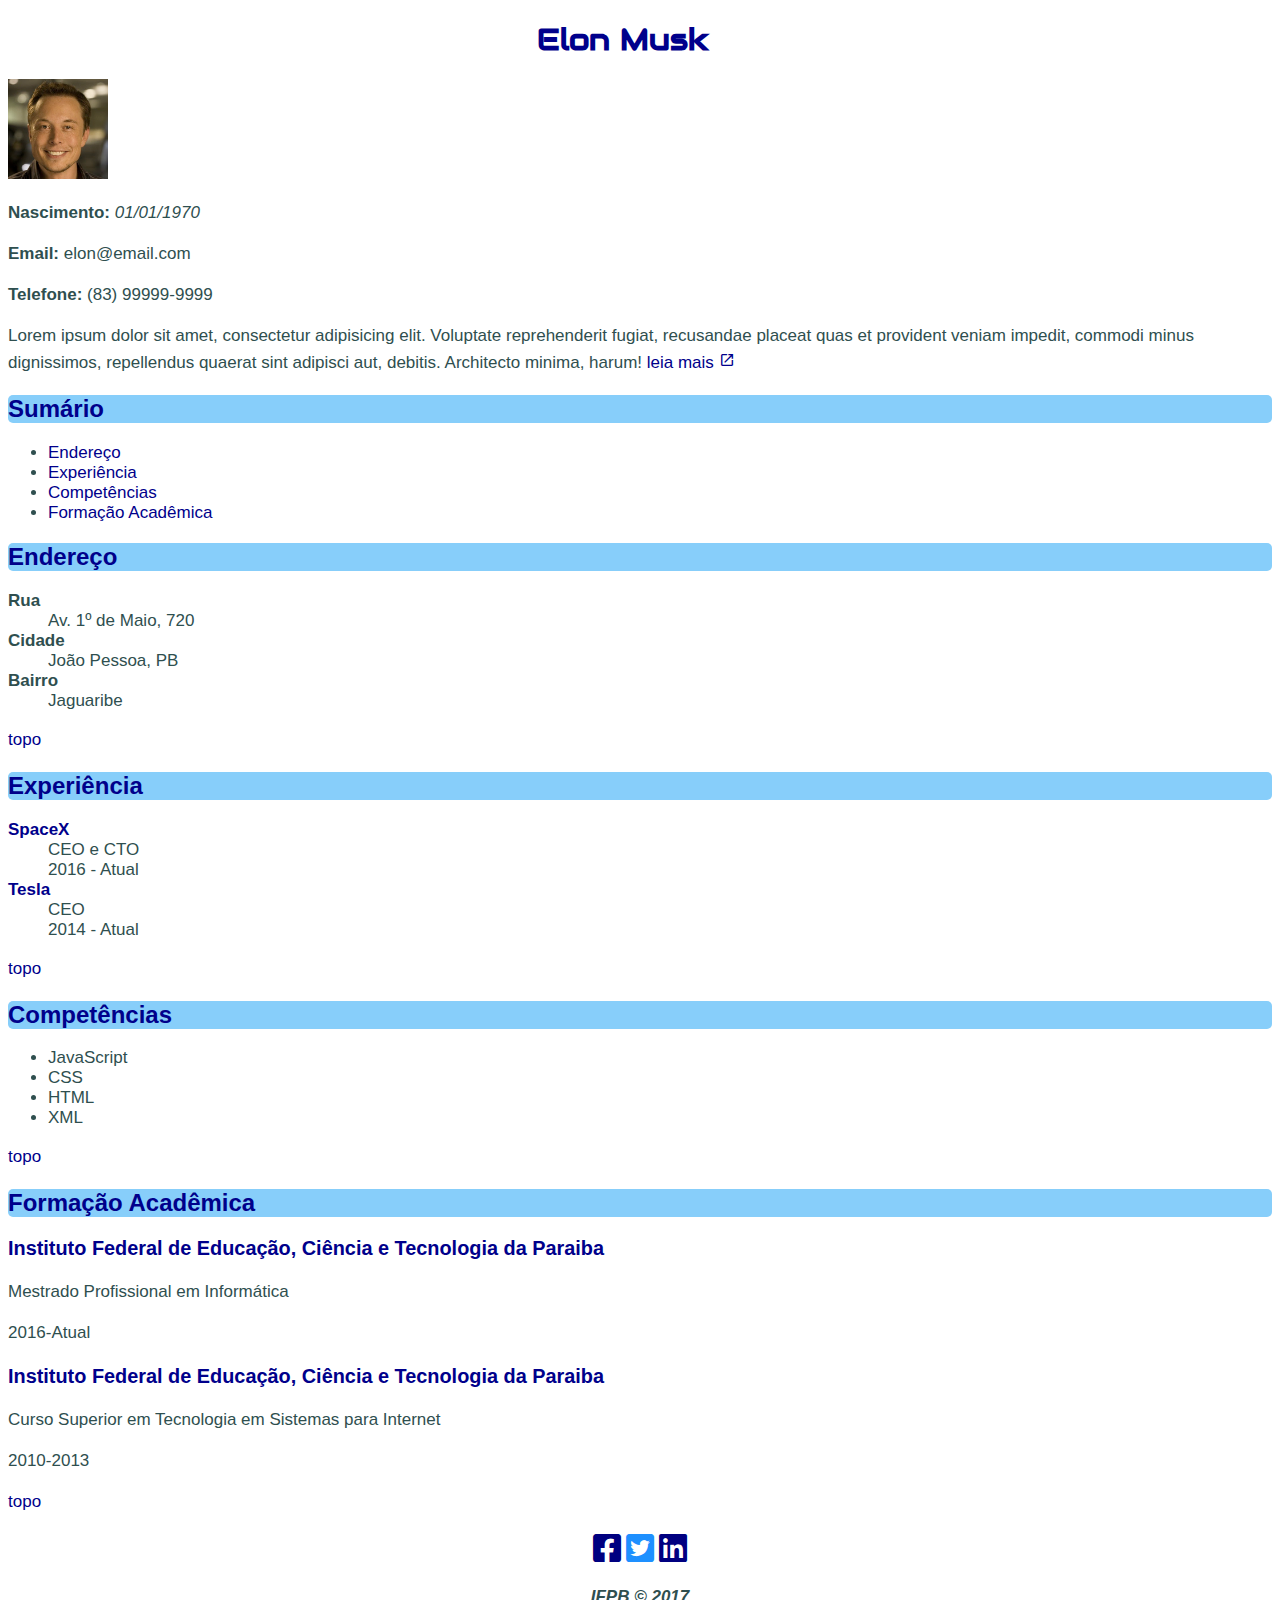
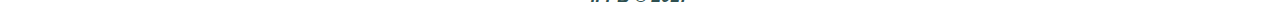
<file: curriculum-icon/index.html>
<!DOCTYPE html>
<html lang="en">
<head>
    <meta charset="UTF-8">
    <title>Document</title>
    <link rel="stylesheet" type="text/css" href="./css/style.css" />
</head>
<body>
  <div id="article">
    <h1 id="elon" class="text-center">
      Elon Musk <a href="#elon">§</a>
    </h1>
    <img src="img/elon.jpg" alt="Imagem de perfil" width="100px">
    <p><b>Nascimento:</b> <i>01/01/1970</i></p>
    <p><b>Email:</b> </i>elon@email.com</p>
    <p><b>Telefone:</b> </i>(83) 99999-9999</p>
    <p>Lorem ipsum dolor sit amet, consectetur adipisicing elit. Voluptate reprehenderit fugiat, recusandae placeat quas et provident veniam impedit, commodi minus dignissimos, repellendus quaerat sint adipisci aut, debitis. Architecto minima, harum! <a href="pages/resumo.html">leia mais <span class="material-icons">launch</span></a></p>
    <h2 id="sumario">
      Sumário <a href="#sumario">§</a>
    </h2>
    <ul>
      <li><a href="#endereco">Endereço</a></li>
      <li><a href="#experiencia">Experiência</a></li>
      <li><a href="#habilidades">Competências</a></li>
      <li><a href="#formacao">Formação Acadêmica</a></li>
    </ul>

    <h2 id="endereco">
        Endereço <a href="#endereco">§</a>
    </h2>
    <dl>
        <dt><b>Rua</b></dt>
        <dd>Av. 1º de Maio, 720</dd>
        <dt><b>Cidade</b></dt>
        <dd>João Pessoa, PB</dd>
        <dt><b>Bairro</b></dt>
        <dd>Jaguaribe</dd>
    </dl>
    <p><a class="topo" href="#">topo</a></p>

    <h2 id="experiencia">
        Experiência <a href="#experiencia">§</a>
    </h2>
    <dl>
        <dt><b><a href="http://www.spacex.com/">SpaceX</a></b></dt>
        <dd>CEO e CTO</dd>
        <dd>2016 - Atual</dd>
        <dt><b><a href="https://www.tesla.com/">Tesla</a></b></dt>
        <dd>CEO</dd>
        <dd>2014 - Atual</dd>
    </dl>
    <p><a class="topo" href="#">topo</a></p>

    <h2 id="habilidades">
        Competências <a href="#habilidades">§</a>
    </h2>
    <ul>
        <li>JavaScript</li>
        <li>CSS</li>
        <li>HTML</li>
        <li>XML</li>
    </ul>
    <p><a class="topo" href="#">topo</a></p>

    <h2 id="formacao">
        Formação Acadêmica <a href="#formacao">§</a>
    </h2>
    <h3><a href="http://www.ifpb.edu.br/">Instituto Federal de Educação, Ciência e Tecnologia da Paraiba</a></h3>
    <p>Mestrado Profissional em Informática</p>
    <p>2016-Atual</p>
    <h3><a href="http://www.ifpb.edu.br/">Instituto Federal de Educação, Ciência e Tecnologia da Paraiba</a></h3>
    <p>Curso Superior em Tecnologia em Sistemas para Internet</p>
    <p>2010-2013</p>
    <p><a class="topo" href="#">topo</a></p>
  </div>
  <div id="footer">
    <div id="social">
      <a class="color-navy" href="#"><i class="fab fa-facebook-square"></i></a>
      <a class="color-dodgerblue" href="#"><i class="fab fa-twitter-square"></i></a>
      <a class="color-navy" href="#"><i class="fab fa-linkedin"></i></a>
    </div>
    <p id="copyright" class="text-center">IFPB &copy; 2017</p>
  </div>
</body>
</html>
</file>
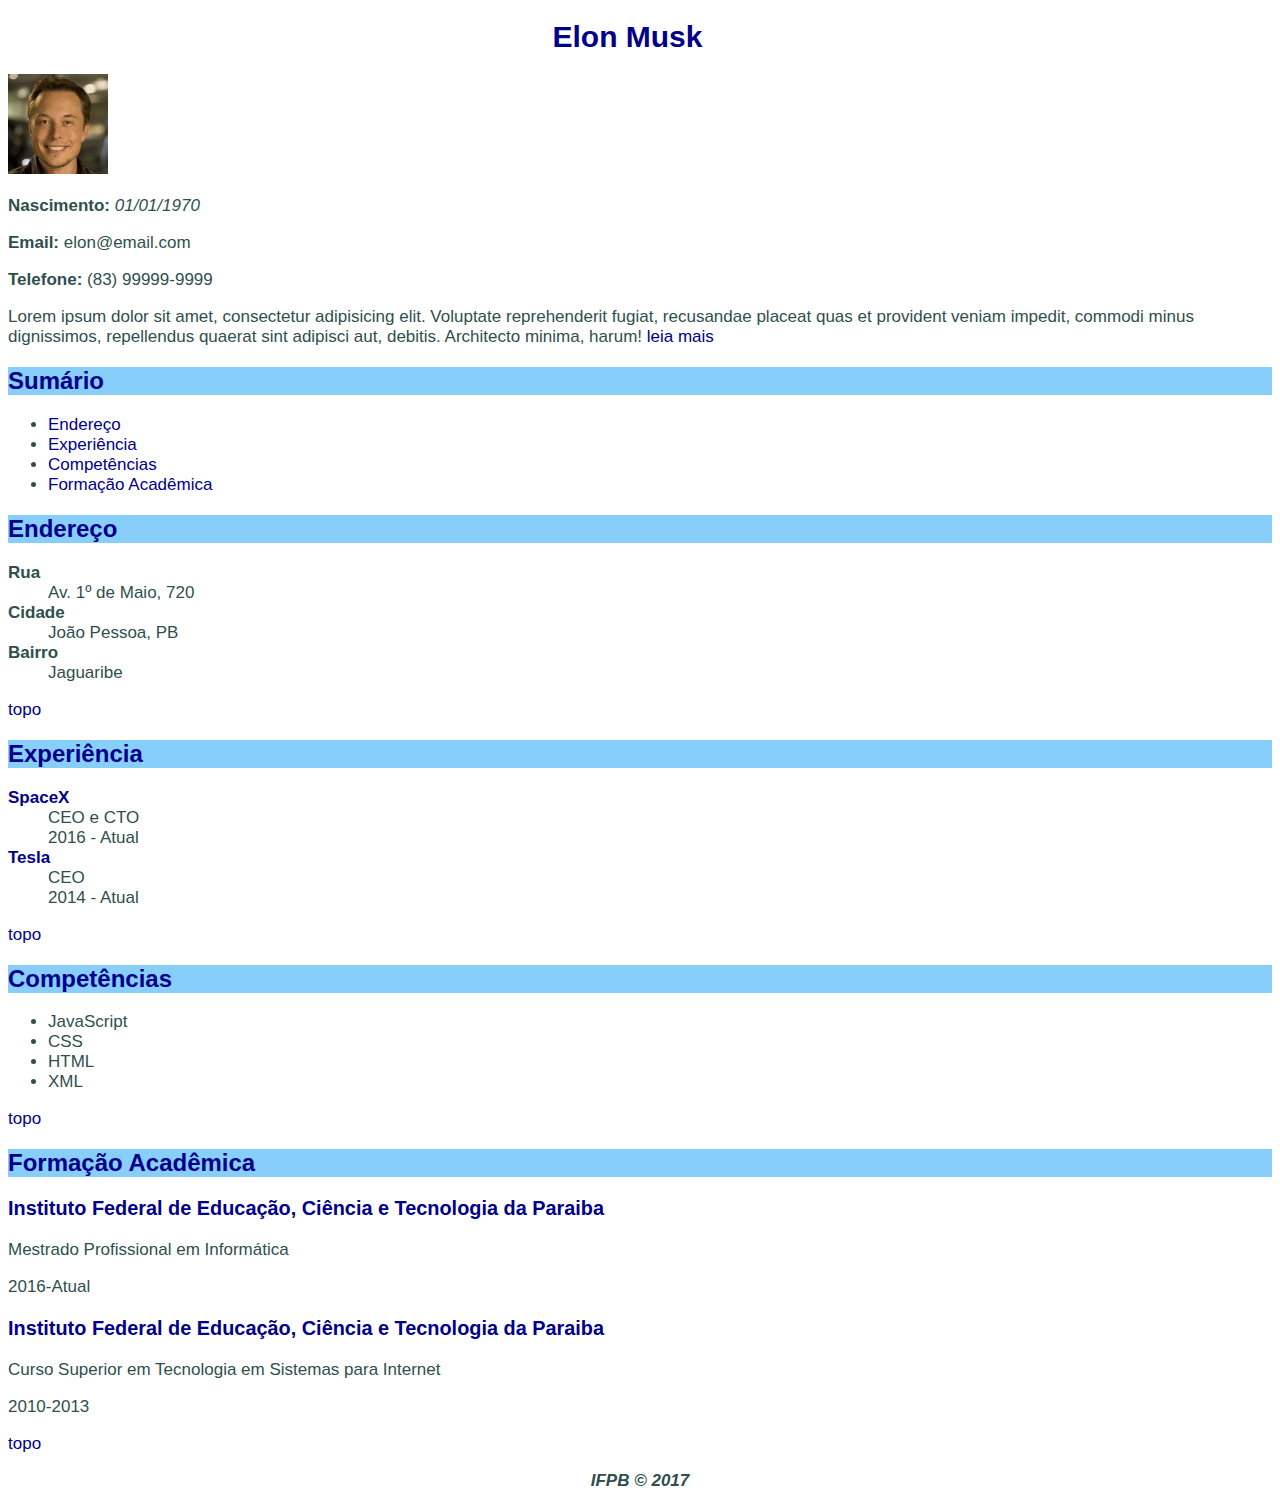
<file: curriculum-vitae/index.html>
<!DOCTYPE html>
<html lang="en">
<head>
    <meta charset="UTF-8">
    <title>Document</title>
    <link rel="stylesheet" type="text/css" href="./css/style.css"/>
</head>
<body>
  <div id="article">
    <h1 id="elon" class="text-center">
      Elon Musk <a href="#elon">§</a>
    </h1>
    <img src="img/elon.jpg" alt="Imagem de perfil" width="100px">
    <p><b>Nascimento:</b> <i>01/01/1970</i></p>
    <p><b>Email:</b> </i>elon@email.com</p>
    <p><b>Telefone:</b> </i>(83) 99999-9999</p>
    <p>Lorem ipsum dolor sit amet, consectetur adipisicing elit. Voluptate reprehenderit fugiat, recusandae placeat quas et provident veniam impedit, commodi minus dignissimos, repellendus quaerat sint adipisci aut, debitis. Architecto minima, harum! <a href="pages/resumo.html">leia mais</a></p>
    <h2 id="sumario">
      Sumário <a href="#sumario">§</a>
    </h2>
    <ul>
      <li><a href="#endereco">Endereço</a></li>
      <li><a href="#experiencia">Experiência</a></li>
      <li><a href="#habilidades">Competências</a></li>
      <li><a href="#formacao">Formação Acadêmica</a></li>
    </ul>

    <h2 id="endereco">
        Endereço <a href="#endereco">§</a>
    </h2>
    <dl>
        <dt><b>Rua</b></dt>
        <dd>Av. 1º de Maio, 720</dd>
        <dt><b>Cidade</b></dt>
        <dd>João Pessoa, PB</dd>
        <dt><b>Bairro</b></dt>
        <dd>Jaguaribe</dd>
    </dl>
    <p><a href="#">topo</a></p>

    <h2 id="experiencia">
        Experiência <a href="#experiencia">§</a>
    </h2>
    <dl>
        <dt><b><a href="http://www.spacex.com/">SpaceX</a></b></dt>
        <dd>CEO e CTO</dd>
        <dd>2016 - Atual</dd>
        <dt><b><a href="https://www.tesla.com/">Tesla</a></b></dt>
        <dd>CEO</dd>
        <dd>2014 - Atual</dd>
    </dl>
    <p><a href="#">topo</a></p>

    <h2 id="habilidades">
        Competências <a href="#habilidades">§</a>
    </h2>
    <ul>
        <li>JavaScript</li>
        <li>CSS</li>
        <li>HTML</li>
        <li>XML</li>
    </ul>
    <p><a href="#">topo</a></p>

    <h2 id="formacao">
        Formação Acadêmica <a href="#formacao">§</a>
    </h2>
    <h3><a href="http://www.ifpb.edu.br/">Instituto Federal de Educação, Ciência e Tecnologia da Paraiba</a></h3>
    <p>Mestrado Profissional em Informática</p>
    <p>2016-Atual</p>
    <h3><a href="http://www.ifpb.edu.br/">Instituto Federal de Educação, Ciência e Tecnologia da Paraiba</a></h3>
    <p>Curso Superior em Tecnologia em Sistemas para Internet</p>
    <p>2010-2013</p>
    <p><a href="#">topo</a></p>
  </div>
  <div id="footer">
    <p id="copyright" class="text-center">IFPB &copy; 2017</p>
  </div>
</body>
</html>
</file>
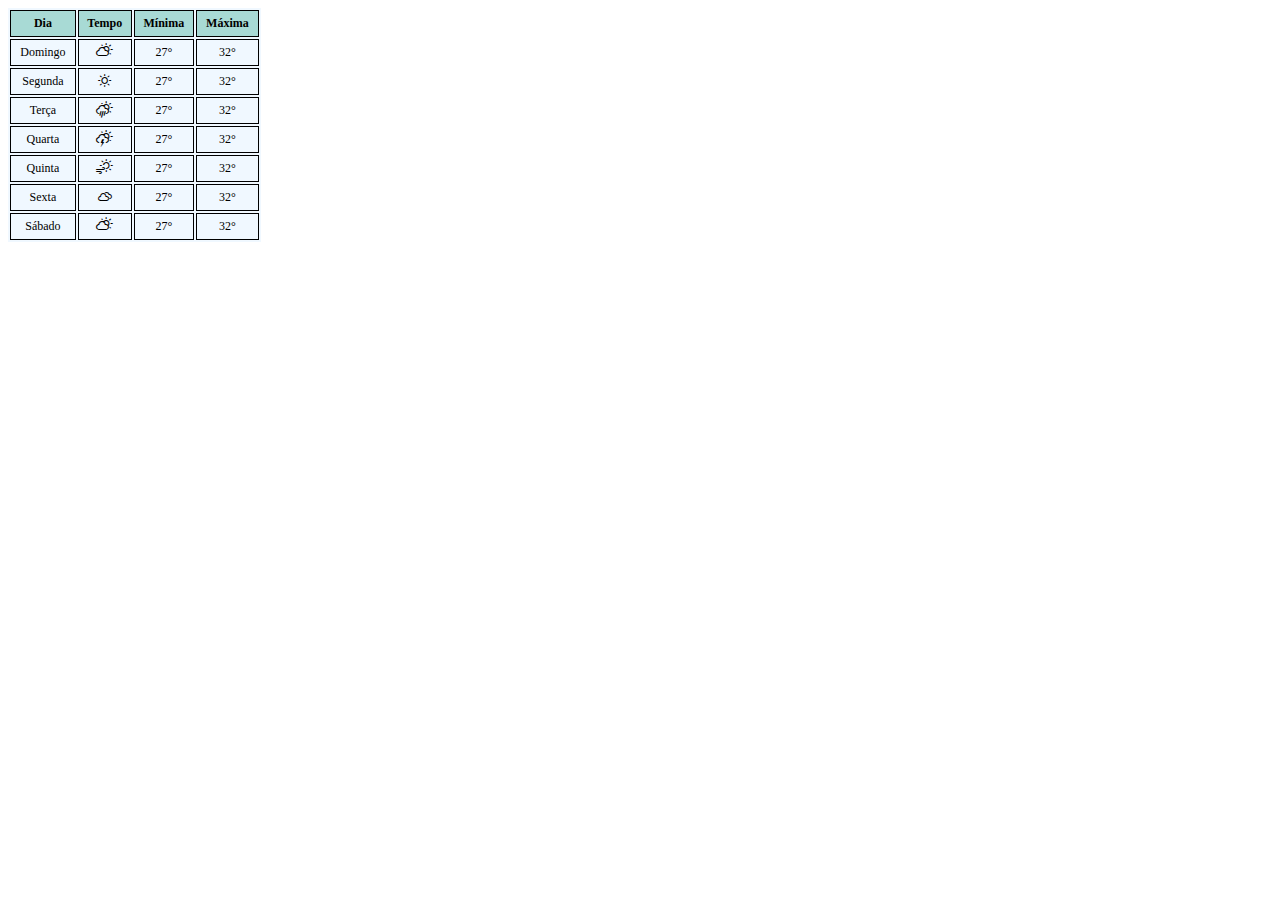
<file: table-styling-climatic/index.html>
<!DOCTYPE html>
<html lang="en">
<head>
  <meta charset="UTF-8">
  <meta http-equiv="X-UA-Compatible" content="IE=edge">
  <meta name="viewport" content="width=device-width, initial-scale=1.0">
  <title>Document</title>
  <link rel="stylesheet" href="weather-icons/css/weather-icons.min.css">
  <link rel="stylesheet" href="styles.css">
</head>
<body>
  <table>
    <thead>
      <tr>
        <th>Dia</th>
        <th>Tempo</th>
        <th>Mínima</th>
        <th>Máxima</th>
      </tr>
    </thead>
    <tbody>
      <tr>
        <td>Domingo</td>
        <td><i class="wi wi-day-cloudy"></i></td>
        <td>27°</td>
        <td>32°</td>
      </tr>
      <tr>
        <td>Segunda</td>
        <td><i class="wi wi-day-sunny"></i></td>
        <td>27°</td>
        <td>32°</td>
      </tr>
      <tr>
        <td>Terça</td>
        <td><i class="wi wi-day-rain"></i></td>
        <td>27°</td>
        <td>32°</td>
      </tr>
      <tr>
        <td>Quarta</td>
        <td><i class="wi wi-day-lightning"></i></td>
        <td>27°</td>
        <td>32°</td>
      </tr>
      <tr>
        <td>Quinta</td>
        <td><i class="wi wi-day-windy"></i></td>
        <td>27°</td>
        <td>32°</td>
      </tr>
      <tr>
        <td>Sexta</td>
        <td><i class="wi wi-cloudy"></i></td>
        <td>27°</td>
        <td>32°</td>
      </tr>
      <tr>
        <td>Sábado</td>
        <td><i class="wi wi-day-cloudy"></i></td>
        <td>27°</td>
        <td>32°</td>
      </tr>
    </tbody>
  </table>
</body>
</html>
</file>
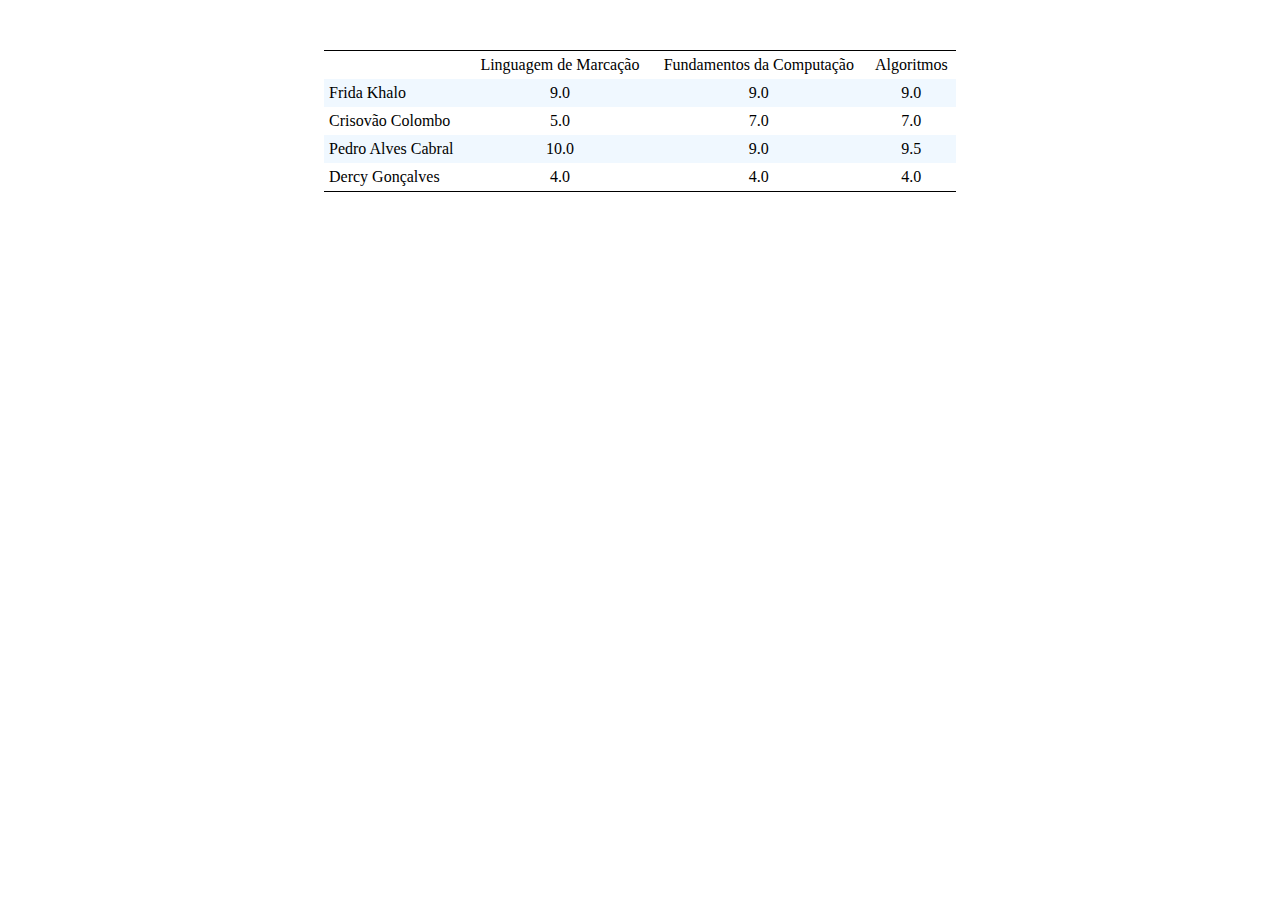
<file: table-styling-notes/index.html>
<!DOCTYPE html>
<html lang="en">
<head>
  <meta charset="UTF-8">
  <meta http-equiv="X-UA-Compatible" content="IE=edge">
  <meta name="viewport" content="width=device-width, initial-scale=1.0">
  <title>Document</title>
  <link rel="stylesheet" href="styles.css">
</head>
<body>
  <table>
    <thead>
      <th></th>
      <th>Linguagem de Marcação</th>
      <th>Fundamentos da Computação</th>
      <th>Algoritmos</th>
    </thead>
    <tbody>
      <tr class="odd">
        <td>Frida Khalo</td>
        <td>9.0</td>
        <td>9.0</td>
        <td>9.0</td>
      </tr>
      <tr>
        <td>Crisovão Colombo</td>
        <td>5.0</td>
        <td>7.0</td>
        <td>7.0</td>
      </tr>
      <tr class="odd">
        <td>Pedro Alves Cabral</td>
        <td>10.0</td>
        <td>9.0</td>
        <td>9.5</td>
      </tr>
      <tr>
        <td>Dercy Gonçalves</td>
        <td>4.0</td>
        <td>4.0</td>
        <td>4.0</td>
      </tr>
    </tbody>
  </table>
</body>
</html>
</file>
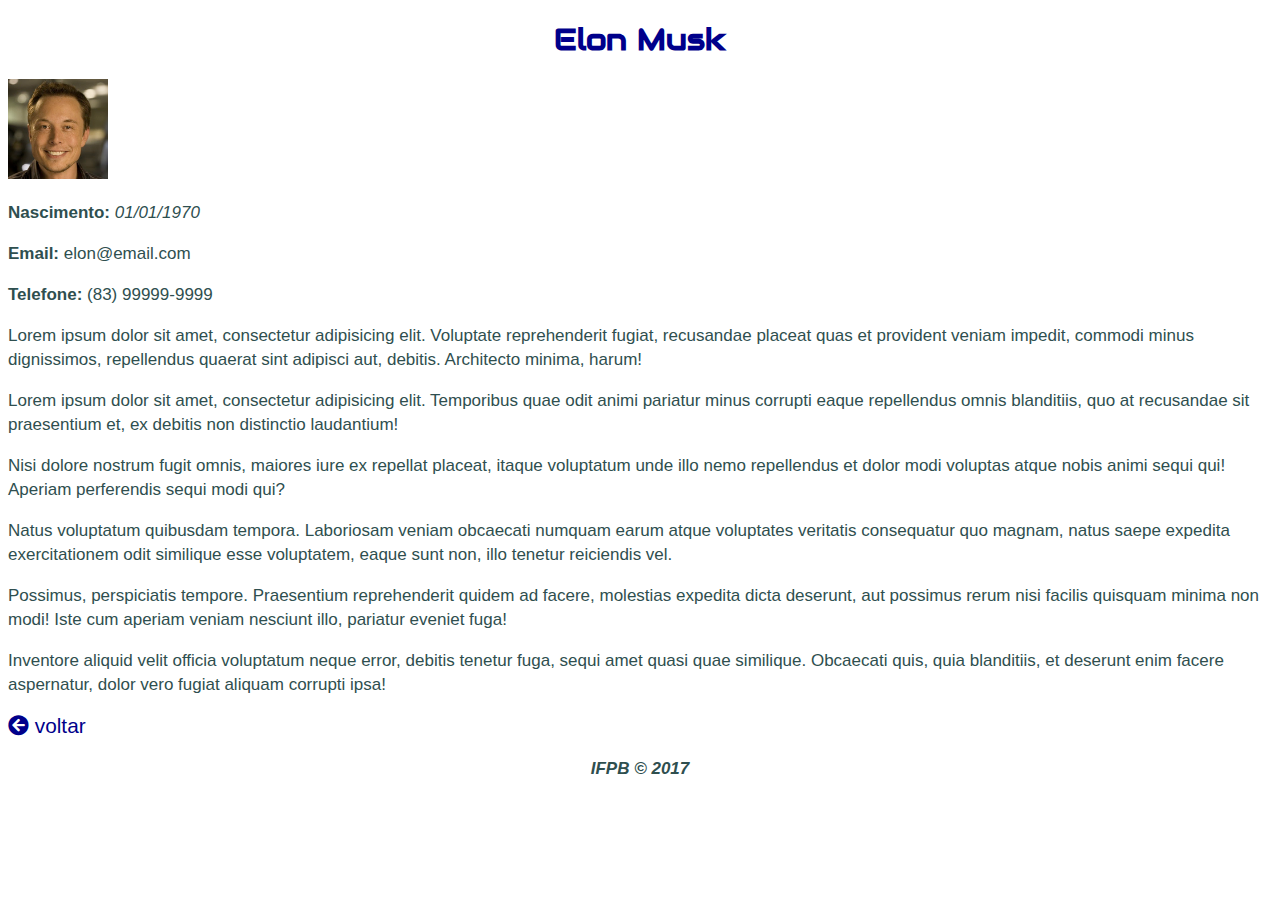
<file: curriculum-icon/pages/resumo.html>
<!DOCTYPE html>
<html lang="en">
<head>
  <meta charset="UTF-8">
  <title>Document</title>
  <link rel="stylesheet" href="../css/style.css"/>
</head>
<body>
  <div id="article">
    <h1 class="text-center">Elon Musk</h1>
    <img src="../img/elon.jpg" alt="Imagem de perfil" width="100px">
    <p><b>Nascimento:</b> <i>01/01/1970</i></p>
    <p><b>Email:</b> </i>elon@email.com</p>
    <p><b>Telefone:</b> </i>(83) 99999-9999</p>
    <p>Lorem ipsum dolor sit amet, consectetur adipisicing elit. Voluptate reprehenderit fugiat, recusandae placeat quas et provident veniam impedit, commodi minus dignissimos, repellendus quaerat sint adipisci aut, debitis. Architecto minima, harum!</p>
    <p>Lorem ipsum dolor sit amet, consectetur adipisicing elit. Temporibus quae odit animi pariatur minus corrupti eaque repellendus omnis blanditiis, quo at recusandae sit praesentium et, ex debitis non distinctio laudantium!</p>
    <p>Nisi dolore nostrum fugit omnis, maiores iure ex repellat placeat, itaque voluptatum unde illo nemo repellendus et dolor modi voluptas atque nobis animi sequi qui! Aperiam perferendis sequi modi qui?</p>
    <p>Natus voluptatum quibusdam tempora. Laboriosam veniam obcaecati numquam earum atque voluptates veritatis consequatur quo magnam, natus saepe expedita exercitationem odit similique esse voluptatem, eaque sunt non, illo tenetur reiciendis vel.</p>
    <p>Possimus, perspiciatis tempore. Praesentium reprehenderit quidem ad facere, molestias expedita dicta deserunt, aut possimus rerum nisi facilis quisquam minima non modi! Iste cum aperiam veniam nesciunt illo, pariatur eveniet fuga!</p>
    <p>Inventore aliquid velit officia voluptatum neque error, debitis tenetur fuga, sequi amet quasi quae similique. Obcaecati quis, quia blanditiis, et deserunt enim facere aspernatur, dolor vero fugiat aliquam corrupti ipsa!</p>
    <p><a class="btn" href="../index.html"><i class="fa fa-arrow-circle-left"></i> voltar</a></p>
  </div>
  <div id="footer">
    <p id="copyright" class="text-center">IFPB &copy; 2017</p>
  </div>
</body>
</html>
</file>
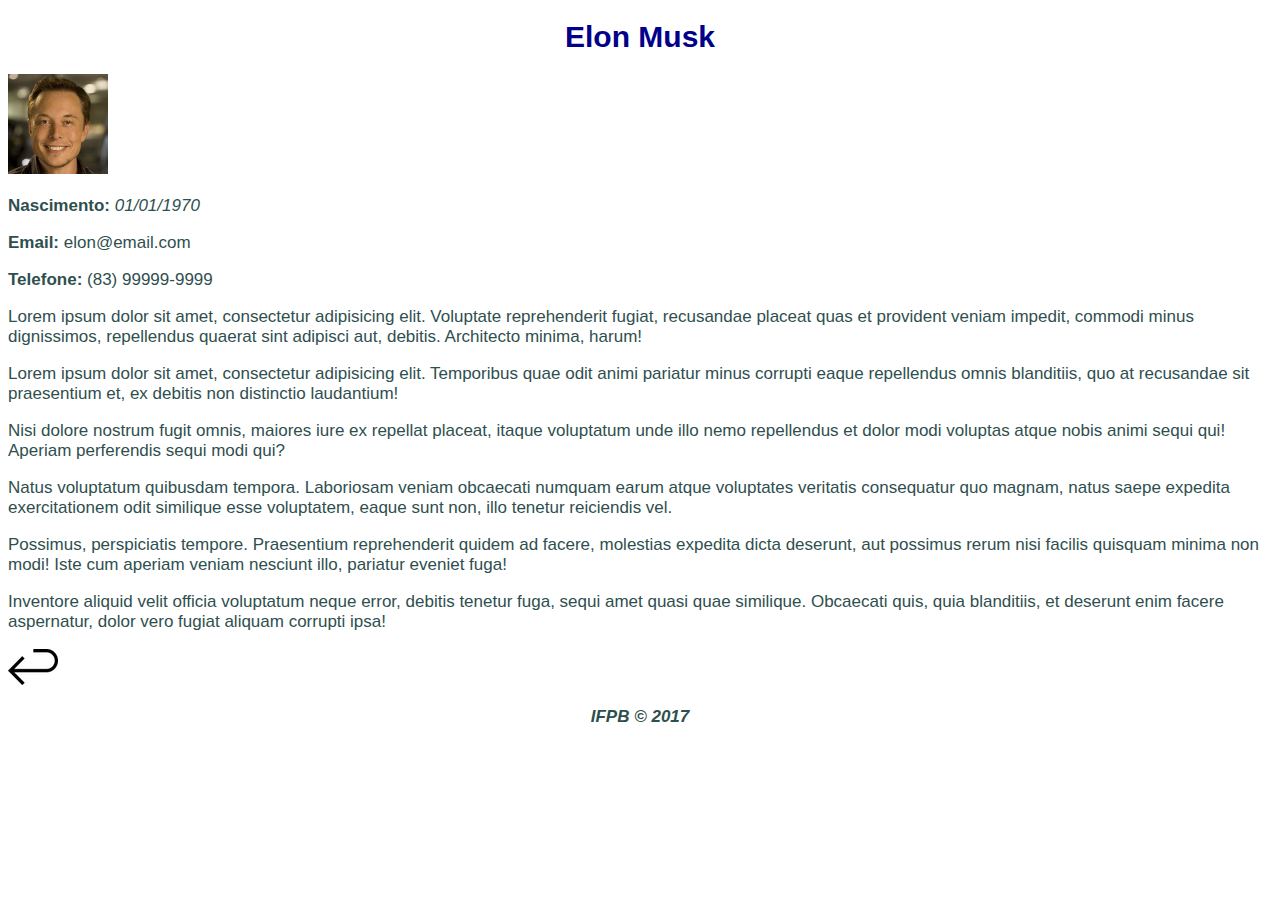
<file: curriculum-vitae/pages/resumo.html>
<!DOCTYPE html>
<html lang="en">
<head>
  <meta charset="UTF-8">
  <title>Document</title>
  <link rel="stylesheet" href="../css/style.css">
</head>
<body>
  <div id="article">
    <h1 class="text-center">Elon Musk</h1>
    <img src="../img/elon.jpg" alt="Imagem de perfil" width="100px">
    <p><b>Nascimento:</b> <i>01/01/1970</i></p>
    <p><b>Email:</b> </i>elon@email.com</p>
    <p><b>Telefone:</b> </i>(83) 99999-9999</p>
    <p>Lorem ipsum dolor sit amet, consectetur adipisicing elit. Voluptate reprehenderit fugiat, recusandae placeat quas et provident veniam impedit, commodi minus dignissimos, repellendus quaerat sint adipisci aut, debitis. Architecto minima, harum!</p>
    <p>Lorem ipsum dolor sit amet, consectetur adipisicing elit. Temporibus quae odit animi pariatur minus corrupti eaque repellendus omnis blanditiis, quo at recusandae sit praesentium et, ex debitis non distinctio laudantium!</p>
    <p>Nisi dolore nostrum fugit omnis, maiores iure ex repellat placeat, itaque voluptatum unde illo nemo repellendus et dolor modi voluptas atque nobis animi sequi qui! Aperiam perferendis sequi modi qui?</p>
    <p>Natus voluptatum quibusdam tempora. Laboriosam veniam obcaecati numquam earum atque voluptates veritatis consequatur quo magnam, natus saepe expedita exercitationem odit similique esse voluptatem, eaque sunt non, illo tenetur reiciendis vel.</p>
    <p>Possimus, perspiciatis tempore. Praesentium reprehenderit quidem ad facere, molestias expedita dicta deserunt, aut possimus rerum nisi facilis quisquam minima non modi! Iste cum aperiam veniam nesciunt illo, pariatur eveniet fuga!</p>
    <p>Inventore aliquid velit officia voluptatum neque error, debitis tenetur fuga, sequi amet quasi quae similique. Obcaecati quis, quia blanditiis, et deserunt enim facere aspernatur, dolor vero fugiat aliquam corrupti ipsa!</p>
    <p><a href="../index.html"><img src="../img/voltar.png" alt="voltar"></a></p>
  </div>
  <div id="footer">
    <p id="copyright" class="text-center">IFPB &copy; 2017</p>
  </div>
</body>
</html>
</file>
<file: curriculum-vitae/css/style.css>
body {
  color: darkslategray;
  font-family: arial, sans-serif;
  font-size: 17px;
}

.text-center {
  text-align: center;
}

h1 {
  font-size: 30px;
}

h1 a,
h1 a:visited {
  color: white;
}

h2 a,
h2 a:visited {
  color: lightskyblue;
}

h1:hover a,
h2:hover a {
  color: darkblue;
}

h2 {
  font-size: 24px;
  background-color: lightskyblue;
}

h1,
h2,
a,
a:visited {
  color: darkblue;
}

a {
  text-decoration: none;
}

a:hover {
  text-decoration: underline;
}

div#footer p#copyright {
  font-weight: bold;
  font-style: italic;
}
</file>
<file: table-styling-climatic/styles.css>
table {
  text-align: center;
  font-family: "Times New Roman", Times, serif;
  font-size: 12px;
  width: 20%;
  background-color: rgb(240, 248, 255);
}

table th,
table td {
  border: 1px solid black;
  padding: 5px;
}

table th,
table tr:hover td {
  background-color: rgb(168, 218, 213);
}
</file>
<file: table-styling-notes/styles.css>
table {
  text-align: center;
  width: 50%;
  min-width: 300px;
  margin: auto;
  border-collapse: collapse;
  margin-top: 50px;
  border-top: 1px solid black;
  border-bottom: 1px solid black;
}

table th,
table td {
  padding: 5px;
}

table th {
  font-weight: 400;
}

table td:first-child {
  text-align: left;
}

table tr.odd {
  background-color: rgb(240, 248, 255);
}
</file>
<file: curriculum-icon/css/style.css>
/* Audiowide font */
@import url("https://fonts.googleapis.com/css?family=Audiowide");

/* Material Icons */
@import url("https://fonts.googleapis.com/icon?family=Material+Icons");

/* FontAwesome Icons */
@import url("https://cdnjs.cloudflare.com/ajax/libs/font-awesome/5.15.4/css/all.min.css");

body {
  color: darkslategray;
  font-family: arial, sans-serif;
  font-size: 17px;
}

.text-center {
  text-align: center;
}

h1 {
  font-size: 30px;
  font-family: "Audiowide", cursive;
}

h1 a,
h1 a:visited {
  color: white;
}

h2 a,
h2 a:visited {
  color: lightskyblue;
}

h1:hover a,
h2:hover a {
  color: darkblue;
}

h2 {
  font-size: 24px;
  background-color: lightskyblue;
  border-radius: 5px;
}

h1,
h2,
a,
a:visited {
  color: darkblue;
}

a {
  text-decoration: none;
}

a:hover {
  text-decoration: underline;
}

span.material-icons {
  font-size: 1rem;
}

p,
span.material-icons {
  line-height: 1.5rem;
}

a.btn {
  text-decoration: none;
  font-size: 1.3rem;
}

a.btn:hover {
  color: white;
  background-color: darkblue;
}

div#footer p#copyright {
  font-weight: bold;
  font-style: italic;
}

div#social {
  text-align: center;
}

div#social a {
  color: white;
  font-size: 2rem;
}

div#social a.color-navy {
  color: navy;
}

div#social a.color-dodgerblue {
  color: dodgerblue;
}

@media print {
  body,
  h1 {
    color: black;
    font-family: Times, serif;
  }

  h1#elon {
    text-align: left;
  }

  h2 {
    background-color: unset;
  }

  h2 a,
  a.topo {
    color: white;
  }
}

/* Observações:
      Os estilos de ambas as páginas: index.html e resumo.html
      assim como os estilos de visualização de impressão
      estão compilados neste único arquivo css por motivos de
      performance.
      É óbvio que à medida que o projeto for crescendo é altamente recomendado
      organizar em vários arquivos, mas recorrer a isso é mais custoso da parte do usuário,
      por isso utilizamos ferramentas de automação de tarefas como o grunt ou gulp para
      compilar arquivos css, js e etc em um só arquivo para evitar um grande número de
      arquivos sendo transferidos resultando em várias requests. Outra alternativa
      seria utilizar o webpack.
*/
</file>
<file: table-styling-climatic/weather-icons/css/weather-icons.min.css>
/*!
 *  Weather Icons 2.0.10
 *  Updated November 1, 2020
 *  Weather themed icons for Bootstrap
 *  Author - Erik Flowers - erik@helloerik.com
 *  Email: erik@helloerik.com
 *  Twitter: http://twitter.com/Erik_UX
 *  ------------------------------------------------------------------------------
 *  Maintained at http://erikflowers.github.io/weather-icons
 *
 *  License
 *  ------------------------------------------------------------------------------
 *  - Font licensed under SIL OFL 1.1 -
 *    http://scripts.sil.org/OFL
 *  - CSS, SCSS and LESS are licensed under MIT License -
 *    http://opensource.org/licenses/mit-license.html
 *  - Documentation licensed under CC BY 3.0 -
 *    http://creativecommons.org/licenses/by/3.0/
 *  - Inspired by and works great as a companion with Font Awesome
 *    "Font Awesome by Dave Gandy - http://fontawesome.io"
 */@font-face{font-family:'weathericons';src:url('../font/weathericons-regular-webfont.eot');src:url('../font/weathericons-regular-webfont.eot?#iefix') format('embedded-opentype'),url('../font/weathericons-regular-webfont.woff2') format('woff2'),url('../font/weathericons-regular-webfont.woff') format('woff'),url('../font/weathericons-regular-webfont.ttf') format('truetype'),url('../font/weathericons-regular-webfont.svg#weather_iconsregular') format('svg');font-weight:normal;font-style:normal}.wi{display:inline-block;font-family:'weathericons';font-style:normal;font-weight:normal;line-height:1;-webkit-font-smoothing:antialiased;-moz-osx-font-smoothing:grayscale}.wi-fw{text-align:center;width:1.4em}.wi-rotate-90{filter:progid:DXImageTransform.Microsoft.BasicImage(rotation=1);-webkit-transform:rotate(90deg);-ms-transform:rotate(90deg);transform:rotate(90deg)}.wi-rotate-180{filter:progid:DXImageTransform.Microsoft.BasicImage(rotation=2);-webkit-transform:rotate(180deg);-ms-transform:rotate(180deg);transform:rotate(180deg)}.wi-rotate-270{filter:progid:DXImageTransform.Microsoft.BasicImage(rotation=3);-webkit-transform:rotate(270deg);-ms-transform:rotate(270deg);transform:rotate(270deg)}.wi-flip-horizontal{filter:progid:DXImageTransform.Microsoft.BasicImage(rotation=0, mirror=1);-webkit-transform:scale(-1, 1);-ms-transform:scale(-1, 1);transform:scale(-1, 1)}.wi-flip-vertical{filter:progid:DXImageTransform.Microsoft.BasicImage(rotation=2, mirror=1);-webkit-transform:scale(1, -1);-ms-transform:scale(1, -1);transform:scale(1, -1)}.wi-day-sunny:before{content:"\f00d"}.wi-day-cloudy:before{content:"\f002"}.wi-day-cloudy-gusts:before{content:"\f000"}.wi-day-cloudy-windy:before{content:"\f001"}.wi-day-fog:before{content:"\f003"}.wi-day-hail:before{content:"\f004"}.wi-day-haze:before{content:"\f0b6"}.wi-day-lightning:before{content:"\f005"}.wi-day-rain:before{content:"\f008"}.wi-day-rain-mix:before{content:"\f006"}.wi-day-rain-wind:before{content:"\f007"}.wi-day-showers:before{content:"\f009"}.wi-day-sleet:before{content:"\f0b2"}.wi-day-sleet-storm:before{content:"\f068"}.wi-day-snow:before{content:"\f00a"}.wi-day-snow-thunderstorm:before{content:"\f06b"}.wi-day-snow-wind:before{content:"\f065"}.wi-day-sprinkle:before{content:"\f00b"}.wi-day-storm-showers:before{content:"\f00e"}.wi-day-sunny-overcast:before{content:"\f00c"}.wi-day-thunderstorm:before{content:"\f010"}.wi-day-windy:before{content:"\f085"}.wi-solar-eclipse:before{content:"\f06e"}.wi-hot:before{content:"\f072"}.wi-day-cloudy-high:before{content:"\f07d"}.wi-day-light-wind:before{content:"\f0c4"}.wi-night-clear:before{content:"\f02e"}.wi-night-alt-cloudy:before{content:"\f086"}.wi-night-alt-cloudy-gusts:before{content:"\f022"}.wi-night-alt-cloudy-windy:before{content:"\f023"}.wi-night-alt-hail:before{content:"\f024"}.wi-night-alt-lightning:before{content:"\f025"}.wi-night-alt-rain:before{content:"\f028"}.wi-night-alt-rain-mix:before{content:"\f026"}.wi-night-alt-rain-wind:before{content:"\f027"}.wi-night-alt-showers:before{content:"\f029"}.wi-night-alt-sleet:before{content:"\f0b4"}.wi-night-alt-sleet-storm:before{content:"\f06a"}.wi-night-alt-snow:before{content:"\f02a"}.wi-night-alt-snow-thunderstorm:before{content:"\f06d"}.wi-night-alt-snow-wind:before{content:"\f067"}.wi-night-alt-sprinkle:before{content:"\f02b"}.wi-night-alt-storm-showers:before{content:"\f02c"}.wi-night-alt-thunderstorm:before{content:"\f02d"}.wi-night-cloudy:before{content:"\f031"}.wi-night-cloudy-gusts:before{content:"\f02f"}.wi-night-cloudy-windy:before{content:"\f030"}.wi-night-fog:before{content:"\f04a"}.wi-night-hail:before{content:"\f032"}.wi-night-lightning:before{content:"\f033"}.wi-night-partly-cloudy:before{content:"\f083"}.wi-night-rain:before{content:"\f036"}.wi-night-rain-mix:before{content:"\f034"}.wi-night-rain-wind:before{content:"\f035"}.wi-night-showers:before{content:"\f037"}.wi-night-sleet:before{content:"\f0b3"}.wi-night-sleet-storm:before{content:"\f069"}.wi-night-snow:before{content:"\f038"}.wi-night-snow-thunderstorm:before{content:"\f06c"}.wi-night-snow-wind:before{content:"\f066"}.wi-night-sprinkle:before{content:"\f039"}.wi-night-storm-showers:before{content:"\f03a"}.wi-night-thunderstorm:before{content:"\f03b"}.wi-lunar-eclipse:before{content:"\f070"}.wi-stars:before{content:"\f077"}.wi-storm-showers:before{content:"\f01d"}.wi-thunderstorm:before{content:"\f01e"}.wi-night-alt-cloudy-high:before{content:"\f07e"}.wi-night-cloudy-high:before{content:"\f080"}.wi-night-alt-partly-cloudy:before{content:"\f081"}.wi-cloud:before{content:"\f041"}.wi-cloudy:before{content:"\f013"}.wi-cloudy-gusts:before{content:"\f011"}.wi-cloudy-windy:before{content:"\f012"}.wi-fog:before{content:"\f014"}.wi-hail:before{content:"\f015"}.wi-rain:before{content:"\f019"}.wi-rain-mix:before{content:"\f017"}.wi-rain-wind:before{content:"\f018"}.wi-showers:before{content:"\f01a"}.wi-sleet:before{content:"\f0b5"}.wi-snow:before{content:"\f01b"}.wi-sprinkle:before{content:"\f01c"}.wi-storm-showers:before{content:"\f01d"}.wi-thunderstorm:before{content:"\f01e"}.wi-snow-wind:before{content:"\f064"}.wi-snow:before{content:"\f01b"}.wi-smog:before{content:"\f074"}.wi-smoke:before{content:"\f062"}.wi-lightning:before{content:"\f016"}.wi-raindrops:before{content:"\f04e"}.wi-raindrop:before{content:"\f078"}.wi-dust:before{content:"\f063"}.wi-snowflake-cold:before{content:"\f076"}.wi-windy:before{content:"\f021"}.wi-strong-wind:before{content:"\f050"}.wi-sandstorm:before{content:"\f082"}.wi-earthquake:before{content:"\f0c6"}.wi-fire:before{content:"\f0c7"}.wi-flood:before{content:"\f07c"}.wi-meteor:before{content:"\f071"}.wi-tsunami:before{content:"\f0c5"}.wi-volcano:before{content:"\f0c8"}.wi-hurricane:before{content:"\f073"}.wi-tornado:before{content:"\f056"}.wi-small-craft-advisory:before{content:"\f0cc"}.wi-gale-warning:before{content:"\f0cd"}.wi-storm-warning:before{content:"\f0ce"}.wi-hurricane-warning:before{content:"\f0cf"}.wi-wind-direction:before{content:"\f0b1"}.wi-alien:before{content:"\f075"}.wi-celsius:before{content:"\f03c"}.wi-fahrenheit:before{content:"\f045"}.wi-degrees:before{content:"\f042"}.wi-thermometer:before{content:"\f055"}.wi-thermometer-exterior:before{content:"\f053"}.wi-thermometer-internal:before{content:"\f054"}.wi-cloud-down:before{content:"\f03d"}.wi-cloud-up:before{content:"\f040"}.wi-cloud-refresh:before{content:"\f03e"}.wi-horizon:before{content:"\f047"}.wi-horizon-alt:before{content:"\f046"}.wi-sunrise:before{content:"\f051"}.wi-sunset:before{content:"\f052"}.wi-moonrise:before{content:"\f0c9"}.wi-moonset:before{content:"\f0ca"}.wi-refresh:before{content:"\f04c"}.wi-refresh-alt:before{content:"\f04b"}.wi-umbrella:before{content:"\f084"}.wi-barometer:before{content:"\f079"}.wi-humidity:before{content:"\f07a"}.wi-na:before{content:"\f07b"}.wi-train:before{content:"\f0cb"}.wi-moon-new:before{content:"\f095"}.wi-moon-waxing-crescent-1:before{content:"\f096"}.wi-moon-waxing-crescent-2:before{content:"\f097"}.wi-moon-waxing-crescent-3:before{content:"\f098"}.wi-moon-waxing-crescent-4:before{content:"\f099"}.wi-moon-waxing-crescent-5:before{content:"\f09a"}.wi-moon-waxing-crescent-6:before{content:"\f09b"}.wi-moon-first-quarter:before{content:"\f09c"}.wi-moon-waxing-gibbous-1:before{content:"\f09d"}.wi-moon-waxing-gibbous-2:before{content:"\f09e"}.wi-moon-waxing-gibbous-3:before{content:"\f09f"}.wi-moon-waxing-gibbous-4:before{content:"\f0a0"}.wi-moon-waxing-gibbous-5:before{content:"\f0a1"}.wi-moon-waxing-gibbous-6:before{content:"\f0a2"}.wi-moon-full:before{content:"\f0a3"}.wi-moon-waning-gibbous-1:before{content:"\f0a4"}.wi-moon-waning-gibbous-2:before{content:"\f0a5"}.wi-moon-waning-gibbous-3:before{content:"\f0a6"}.wi-moon-waning-gibbous-4:before{content:"\f0a7"}.wi-moon-waning-gibbous-5:before{content:"\f0a8"}.wi-moon-waning-gibbous-6:before{content:"\f0a9"}.wi-moon-third-quarter:before{content:"\f0aa"}.wi-moon-waning-crescent-1:before{content:"\f0ab"}.wi-moon-waning-crescent-2:before{content:"\f0ac"}.wi-moon-waning-crescent-3:before{content:"\f0ad"}.wi-moon-waning-crescent-4:before{content:"\f0ae"}.wi-moon-waning-crescent-5:before{content:"\f0af"}.wi-moon-waning-crescent-6:before{content:"\f0b0"}.wi-moon-alt-new:before{content:"\f0eb"}.wi-moon-alt-waxing-crescent-1:before{content:"\f0d0"}.wi-moon-alt-waxing-crescent-2:before{content:"\f0d1"}.wi-moon-alt-waxing-crescent-3:before{content:"\f0d2"}.wi-moon-alt-waxing-crescent-4:before{content:"\f0d3"}.wi-moon-alt-waxing-crescent-5:before{content:"\f0d4"}.wi-moon-alt-waxing-crescent-6:before{content:"\f0d5"}.wi-moon-alt-first-quarter:before{content:"\f0d6"}.wi-moon-alt-waxing-gibbous-1:before{content:"\f0d7"}.wi-moon-alt-waxing-gibbous-2:before{content:"\f0d8"}.wi-moon-alt-waxing-gibbous-3:before{content:"\f0d9"}.wi-moon-alt-waxing-gibbous-4:before{content:"\f0da"}.wi-moon-alt-waxing-gibbous-5:before{content:"\f0db"}.wi-moon-alt-waxing-gibbous-6:before{content:"\f0dc"}.wi-moon-alt-full:before{content:"\f0dd"}.wi-moon-alt-waning-gibbous-1:before{content:"\f0de"}.wi-moon-alt-waning-gibbous-2:before{content:"\f0df"}.wi-moon-alt-waning-gibbous-3:before{content:"\f0e0"}.wi-moon-alt-waning-gibbous-4:before{content:"\f0e1"}.wi-moon-alt-waning-gibbous-5:before{content:"\f0e2"}.wi-moon-alt-waning-gibbous-6:before{content:"\f0e3"}.wi-moon-alt-third-quarter:before{content:"\f0e4"}.wi-moon-alt-waning-crescent-1:before{content:"\f0e5"}.wi-moon-alt-waning-crescent-2:before{content:"\f0e6"}.wi-moon-alt-waning-crescent-3:before{content:"\f0e7"}.wi-moon-alt-waning-crescent-4:before{content:"\f0e8"}.wi-moon-alt-waning-crescent-5:before{content:"\f0e9"}.wi-moon-alt-waning-crescent-6:before{content:"\f0ea"}.wi-moon-0:before{content:"\f095"}.wi-moon-1:before{content:"\f096"}.wi-moon-2:before{content:"\f097"}.wi-moon-3:before{content:"\f098"}.wi-moon-4:before{content:"\f099"}.wi-moon-5:before{content:"\f09a"}.wi-moon-6:before{content:"\f09b"}.wi-moon-7:before{content:"\f09c"}.wi-moon-8:before{content:"\f09d"}.wi-moon-9:before{content:"\f09e"}.wi-moon-10:before{content:"\f09f"}.wi-moon-11:before{content:"\f0a0"}.wi-moon-12:before{content:"\f0a1"}.wi-moon-13:before{content:"\f0a2"}.wi-moon-14:before{content:"\f0a3"}.wi-moon-15:before{content:"\f0a4"}.wi-moon-16:before{content:"\f0a5"}.wi-moon-17:before{content:"\f0a6"}.wi-moon-18:before{content:"\f0a7"}.wi-moon-19:before{content:"\f0a8"}.wi-moon-20:before{content:"\f0a9"}.wi-moon-21:before{content:"\f0aa"}.wi-moon-22:before{content:"\f0ab"}.wi-moon-23:before{content:"\f0ac"}.wi-moon-24:before{content:"\f0ad"}.wi-moon-25:before{content:"\f0ae"}.wi-moon-26:before{content:"\f0af"}.wi-moon-27:before{content:"\f0b0"}.wi-time-1:before{content:"\f08a"}.wi-time-2:before{content:"\f08b"}.wi-time-3:before{content:"\f08c"}.wi-time-4:before{content:"\f08d"}.wi-time-5:before{content:"\f08e"}.wi-time-6:before{content:"\f08f"}.wi-time-7:before{content:"\f090"}.wi-time-8:before{content:"\f091"}.wi-time-9:before{content:"\f092"}.wi-time-10:before{content:"\f093"}.wi-time-11:before{content:"\f094"}.wi-time-12:before{content:"\f089"}.wi-direction-up:before{content:"\f058"}.wi-direction-up-right:before{content:"\f057"}.wi-direction-right:before{content:"\f04d"}.wi-direction-down-right:before{content:"\f088"}.wi-direction-down:before{content:"\f044"}.wi-direction-down-left:before{content:"\f043"}.wi-direction-left:before{content:"\f048"}.wi-direction-up-left:before{content:"\f087"}.wi-wind-beaufort-0:before{content:"\f0b7"}.wi-wind-beaufort-1:before{content:"\f0b8"}.wi-wind-beaufort-2:before{content:"\f0b9"}.wi-wind-beaufort-3:before{content:"\f0ba"}.wi-wind-beaufort-4:before{content:"\f0bb"}.wi-wind-beaufort-5:before{content:"\f0bc"}.wi-wind-beaufort-6:before{content:"\f0bd"}.wi-wind-beaufort-7:before{content:"\f0be"}.wi-wind-beaufort-8:before{content:"\f0bf"}.wi-wind-beaufort-9:before{content:"\f0c0"}.wi-wind-beaufort-10:before{content:"\f0c1"}.wi-wind-beaufort-11:before{content:"\f0c2"}.wi-wind-beaufort-12:before{content:"\f0c3"}.wi-yahoo-0:before{content:"\f056"}.wi-yahoo-1:before{content:"\f00e"}.wi-yahoo-2:before{content:"\f073"}.wi-yahoo-3:before{content:"\f01e"}.wi-yahoo-4:before{content:"\f01e"}.wi-yahoo-5:before{content:"\f017"}.wi-yahoo-6:before{content:"\f017"}.wi-yahoo-7:before{content:"\f017"}.wi-yahoo-8:before{content:"\f015"}.wi-yahoo-9:before{content:"\f01a"}.wi-yahoo-10:before{content:"\f015"}.wi-yahoo-11:before{content:"\f01a"}.wi-yahoo-12:before{content:"\f01a"}.wi-yahoo-13:before{content:"\f01b"}.wi-yahoo-14:before{content:"\f00a"}.wi-yahoo-15:before{content:"\f064"}.wi-yahoo-16:before{content:"\f01b"}.wi-yahoo-17:before{content:"\f015"}.wi-yahoo-18:before{content:"\f017"}.wi-yahoo-19:before{content:"\f063"}.wi-yahoo-20:before{content:"\f014"}.wi-yahoo-21:before{content:"\f021"}.wi-yahoo-22:before{content:"\f062"}.wi-yahoo-23:before{content:"\f050"}.wi-yahoo-24:before{content:"\f050"}.wi-yahoo-25:before{content:"\f076"}.wi-yahoo-26:before{content:"\f013"}.wi-yahoo-27:before{content:"\f031"}.wi-yahoo-28:before{content:"\f002"}.wi-yahoo-29:before{content:"\f031"}.wi-yahoo-30:before{content:"\f002"}.wi-yahoo-31:before{content:"\f02e"}.wi-yahoo-32:before{content:"\f00d"}.wi-yahoo-33:before{content:"\f083"}.wi-yahoo-34:before{content:"\f00c"}.wi-yahoo-35:before{content:"\f017"}.wi-yahoo-36:before{content:"\f072"}.wi-yahoo-37:before{content:"\f00e"}.wi-yahoo-38:before{content:"\f00e"}.wi-yahoo-39:before{content:"\f00e"}.wi-yahoo-40:before{content:"\f01a"}.wi-yahoo-41:before{content:"\f064"}.wi-yahoo-42:before{content:"\f01b"}.wi-yahoo-43:before{content:"\f064"}.wi-yahoo-44:before{content:"\f00c"}.wi-yahoo-45:before{content:"\f00e"}.wi-yahoo-46:before{content:"\f01b"}.wi-yahoo-47:before{content:"\f00e"}.wi-yahoo-3200:before{content:"\f077"}.wi-forecast-io-clear-day:before{content:"\f00d"}.wi-forecast-io-clear-night:before{content:"\f02e"}.wi-forecast-io-rain:before{content:"\f019"}.wi-forecast-io-snow:before{content:"\f01b"}.wi-forecast-io-sleet:before{content:"\f0b5"}.wi-forecast-io-wind:before{content:"\f050"}.wi-forecast-io-fog:before{content:"\f014"}.wi-forecast-io-cloudy:before{content:"\f013"}.wi-forecast-io-partly-cloudy-day:before{content:"\f002"}.wi-forecast-io-partly-cloudy-night:before{content:"\f031"}.wi-forecast-io-hail:before{content:"\f015"}.wi-forecast-io-thunderstorm:before{content:"\f01e"}.wi-forecast-io-tornado:before{content:"\f056"}.wi-wmo4680-0:before,.wi-wmo4680-00:before{content:"\f055"}.wi-wmo4680-1:before,.wi-wmo4680-01:before{content:"\f013"}.wi-wmo4680-2:before,.wi-wmo4680-02:before{content:"\f055"}.wi-wmo4680-3:before,.wi-wmo4680-03:before{content:"\f013"}.wi-wmo4680-4:before,.wi-wmo4680-04:before{content:"\f014"}.wi-wmo4680-5:before,.wi-wmo4680-05:before{content:"\f014"}.wi-wmo4680-10:before{content:"\f014"}.wi-wmo4680-11:before{content:"\f014"}.wi-wmo4680-12:before{content:"\f016"}.wi-wmo4680-18:before{content:"\f050"}.wi-wmo4680-20:before{content:"\f014"}.wi-wmo4680-21:before{content:"\f017"}.wi-wmo4680-22:before{content:"\f017"}.wi-wmo4680-23:before{content:"\f019"}.wi-wmo4680-24:before{content:"\f01b"}.wi-wmo4680-25:before{content:"\f015"}.wi-wmo4680-26:before{content:"\f01e"}.wi-wmo4680-27:before{content:"\f063"}.wi-wmo4680-28:before{content:"\f063"}.wi-wmo4680-29:before{content:"\f063"}.wi-wmo4680-30:before{content:"\f014"}.wi-wmo4680-31:before{content:"\f014"}.wi-wmo4680-32:before{content:"\f014"}.wi-wmo4680-33:before{content:"\f014"}.wi-wmo4680-34:before{content:"\f014"}.wi-wmo4680-35:before{content:"\f014"}.wi-wmo4680-40:before{content:"\f017"}.wi-wmo4680-41:before{content:"\f01c"}.wi-wmo4680-42:before{content:"\f019"}.wi-wmo4680-43:before{content:"\f01c"}.wi-wmo4680-44:before{content:"\f019"}.wi-wmo4680-45:before{content:"\f015"}.wi-wmo4680-46:before{content:"\f015"}.wi-wmo4680-47:before{content:"\f01b"}.wi-wmo4680-48:before{content:"\f01b"}.wi-wmo4680-50:before{content:"\f01c"}.wi-wmo4680-51:before{content:"\f01c"}.wi-wmo4680-52:before{content:"\f019"}.wi-wmo4680-53:before{content:"\f019"}.wi-wmo4680-54:before{content:"\f076"}.wi-wmo4680-55:before{content:"\f076"}.wi-wmo4680-56:before{content:"\f076"}.wi-wmo4680-57:before{content:"\f01c"}.wi-wmo4680-58:before{content:"\f019"}.wi-wmo4680-60:before{content:"\f01c"}.wi-wmo4680-61:before{content:"\f01c"}.wi-wmo4680-62:before{content:"\f019"}.wi-wmo4680-63:before{content:"\f019"}.wi-wmo4680-64:before{content:"\f015"}.wi-wmo4680-65:before{content:"\f015"}.wi-wmo4680-66:before{content:"\f015"}.wi-wmo4680-67:before{content:"\f017"}.wi-wmo4680-68:before{content:"\f017"}.wi-wmo4680-70:before{content:"\f01b"}.wi-wmo4680-71:before{content:"\f01b"}.wi-wmo4680-72:before{content:"\f01b"}.wi-wmo4680-73:before{content:"\f01b"}.wi-wmo4680-74:before{content:"\f076"}.wi-wmo4680-75:before{content:"\f076"}.wi-wmo4680-76:before{content:"\f076"}.wi-wmo4680-77:before{content:"\f01b"}.wi-wmo4680-78:before{content:"\f076"}.wi-wmo4680-80:before{content:"\f019"}.wi-wmo4680-81:before{content:"\f01c"}.wi-wmo4680-82:before{content:"\f019"}.wi-wmo4680-83:before{content:"\f019"}.wi-wmo4680-84:before{content:"\f01d"}.wi-wmo4680-85:before{content:"\f017"}.wi-wmo4680-86:before{content:"\f017"}.wi-wmo4680-87:before{content:"\f017"}.wi-wmo4680-89:before{content:"\f015"}.wi-wmo4680-90:before{content:"\f016"}.wi-wmo4680-91:before{content:"\f01d"}.wi-wmo4680-92:before{content:"\f01e"}.wi-wmo4680-93:before{content:"\f01e"}.wi-wmo4680-94:before{content:"\f016"}.wi-wmo4680-95:before{content:"\f01e"}.wi-wmo4680-96:before{content:"\f01e"}.wi-wmo4680-99:before{content:"\f056"}.wi-owm-200:before{content:"\f01e"}.wi-owm-201:before{content:"\f01e"}.wi-owm-202:before{content:"\f01e"}.wi-owm-210:before{content:"\f016"}.wi-owm-211:before{content:"\f016"}.wi-owm-212:before{content:"\f016"}.wi-owm-221:before{content:"\f016"}.wi-owm-230:before{content:"\f01e"}.wi-owm-231:before{content:"\f01e"}.wi-owm-232:before{content:"\f01e"}.wi-owm-300:before{content:"\f01c"}.wi-owm-301:before{content:"\f01c"}.wi-owm-302:before{content:"\f019"}.wi-owm-310:before{content:"\f017"}.wi-owm-311:before{content:"\f019"}.wi-owm-312:before{content:"\f019"}.wi-owm-313:before{content:"\f01a"}.wi-owm-314:before{content:"\f019"}.wi-owm-321:before{content:"\f01c"}.wi-owm-500:before{content:"\f01c"}.wi-owm-501:before{content:"\f019"}.wi-owm-502:before{content:"\f019"}.wi-owm-503:before{content:"\f019"}.wi-owm-504:before{content:"\f019"}.wi-owm-511:before{content:"\f017"}.wi-owm-520:before{content:"\f01a"}.wi-owm-521:before{content:"\f01a"}.wi-owm-522:before{content:"\f01a"}.wi-owm-531:before{content:"\f01d"}.wi-owm-600:before{content:"\f01b"}.wi-owm-601:before{content:"\f01b"}.wi-owm-602:before{content:"\f0b5"}.wi-owm-611:before{content:"\f017"}.wi-owm-612:before{content:"\f017"}.wi-owm-615:before{content:"\f017"}.wi-owm-616:before{content:"\f017"}.wi-owm-620:before{content:"\f017"}.wi-owm-621:before{content:"\f01b"}.wi-owm-622:before{content:"\f01b"}.wi-owm-701:before{content:"\f014"}.wi-owm-711:before{content:"\f062"}.wi-owm-721:before{content:"\f0b6"}.wi-owm-731:before{content:"\f063"}.wi-owm-741:before{content:"\f014"}.wi-owm-761:before{content:"\f063"}.wi-owm-762:before{content:"\f063"}.wi-owm-771:before{content:"\f011"}.wi-owm-781:before{content:"\f056"}.wi-owm-800:before{content:"\f00d"}.wi-owm-801:before{content:"\f041"}.wi-owm-802:before{content:"\f041"}.wi-owm-803:before{content:"\f013"}.wi-owm-804:before{content:"\f013"}.wi-owm-900:before{content:"\f056"}.wi-owm-901:before{content:"\f01d"}.wi-owm-902:before{content:"\f073"}.wi-owm-903:before{content:"\f076"}.wi-owm-904:before{content:"\f072"}.wi-owm-905:before{content:"\f021"}.wi-owm-906:before{content:"\f015"}.wi-owm-957:before{content:"\f050"}.wi-owm-day-200:before{content:"\f010"}.wi-owm-day-201:before{content:"\f010"}.wi-owm-day-202:before{content:"\f010"}.wi-owm-day-210:before{content:"\f005"}.wi-owm-day-211:before{content:"\f005"}.wi-owm-day-212:before{content:"\f005"}.wi-owm-day-221:before{content:"\f005"}.wi-owm-day-230:before{content:"\f010"}.wi-owm-day-231:before{content:"\f010"}.wi-owm-day-232:before{content:"\f010"}.wi-owm-day-300:before{content:"\f00b"}.wi-owm-day-301:before{content:"\f00b"}.wi-owm-day-302:before{content:"\f008"}.wi-owm-day-310:before{content:"\f008"}.wi-owm-day-311:before{content:"\f008"}.wi-owm-day-312:before{content:"\f008"}.wi-owm-day-313:before{content:"\f008"}.wi-owm-day-314:before{content:"\f008"}.wi-owm-day-321:before{content:"\f00b"}.wi-owm-day-500:before{content:"\f00b"}.wi-owm-day-501:before{content:"\f008"}.wi-owm-day-502:before{content:"\f008"}.wi-owm-day-503:before{content:"\f008"}.wi-owm-day-504:before{content:"\f008"}.wi-owm-day-511:before{content:"\f006"}.wi-owm-day-520:before{content:"\f009"}.wi-owm-day-521:before{content:"\f009"}.wi-owm-day-522:before{content:"\f009"}.wi-owm-day-531:before{content:"\f00e"}.wi-owm-day-600:before{content:"\f00a"}.wi-owm-day-601:before{content:"\f0b2"}.wi-owm-day-602:before{content:"\f00a"}.wi-owm-day-611:before{content:"\f006"}.wi-owm-day-612:before{content:"\f006"}.wi-owm-day-615:before{content:"\f006"}.wi-owm-day-616:before{content:"\f006"}.wi-owm-day-620:before{content:"\f006"}.wi-owm-day-621:before{content:"\f00a"}.wi-owm-day-622:before{content:"\f00a"}.wi-owm-day-701:before{content:"\f003"}.wi-owm-day-711:before{content:"\f062"}.wi-owm-day-721:before{content:"\f0b6"}.wi-owm-day-731:before{content:"\f063"}.wi-owm-day-741:before{content:"\f003"}.wi-owm-day-761:before{content:"\f063"}.wi-owm-day-762:before{content:"\f063"}.wi-owm-day-781:before{content:"\f056"}.wi-owm-day-800:before{content:"\f00d"}.wi-owm-day-801:before{content:"\f002"}.wi-owm-day-802:before{content:"\f002"}.wi-owm-day-803:before{content:"\f013"}.wi-owm-day-804:before{content:"\f013"}.wi-owm-day-900:before{content:"\f056"}.wi-owm-day-902:before{content:"\f073"}.wi-owm-day-903:before{content:"\f076"}.wi-owm-day-904:before{content:"\f072"}.wi-owm-day-906:before{content:"\f004"}.wi-owm-day-957:before{content:"\f050"}.wi-owm-night-200:before{content:"\f02d"}.wi-owm-night-201:before{content:"\f02d"}.wi-owm-night-202:before{content:"\f02d"}.wi-owm-night-210:before{content:"\f025"}.wi-owm-night-211:before{content:"\f025"}.wi-owm-night-212:before{content:"\f025"}.wi-owm-night-221:before{content:"\f025"}.wi-owm-night-230:before{content:"\f02d"}.wi-owm-night-231:before{content:"\f02d"}.wi-owm-night-232:before{content:"\f02d"}.wi-owm-night-300:before{content:"\f02b"}.wi-owm-night-301:before{content:"\f02b"}.wi-owm-night-302:before{content:"\f028"}.wi-owm-night-310:before{content:"\f028"}.wi-owm-night-311:before{content:"\f028"}.wi-owm-night-312:before{content:"\f028"}.wi-owm-night-313:before{content:"\f028"}.wi-owm-night-314:before{content:"\f028"}.wi-owm-night-321:before{content:"\f02b"}.wi-owm-night-500:before{content:"\f02b"}.wi-owm-night-501:before{content:"\f028"}.wi-owm-night-502:before{content:"\f028"}.wi-owm-night-503:before{content:"\f028"}.wi-owm-night-504:before{content:"\f028"}.wi-owm-night-511:before{content:"\f026"}.wi-owm-night-520:before{content:"\f029"}.wi-owm-night-521:before{content:"\f029"}.wi-owm-night-522:before{content:"\f029"}.wi-owm-night-531:before{content:"\f02c"}.wi-owm-night-600:before{content:"\f02a"}.wi-owm-night-601:before{content:"\f0b4"}.wi-owm-night-602:before{content:"\f02a"}.wi-owm-night-611:before{content:"\f026"}.wi-owm-night-612:before{content:"\f026"}.wi-owm-night-615:before{content:"\f026"}.wi-owm-night-616:before{content:"\f026"}.wi-owm-night-620:before{content:"\f026"}.wi-owm-night-621:before{content:"\f02a"}.wi-owm-night-622:before{content:"\f02a"}.wi-owm-night-701:before{content:"\f04a"}.wi-owm-night-711:before{content:"\f062"}.wi-owm-night-721:before{content:"\f0b6"}.wi-owm-night-731:before{content:"\f063"}.wi-owm-night-741:before{content:"\f04a"}.wi-owm-night-761:before{content:"\f063"}.wi-owm-night-762:before{content:"\f063"}.wi-owm-night-781:before{content:"\f056"}.wi-owm-night-800:before{content:"\f02e"}.wi-owm-night-801:before{content:"\f081"}.wi-owm-night-802:before{content:"\f086"}.wi-owm-night-803:before{content:"\f013"}.wi-owm-night-804:before{content:"\f013"}.wi-owm-night-900:before{content:"\f056"}.wi-owm-night-902:before{content:"\f073"}.wi-owm-night-903:before{content:"\f076"}.wi-owm-night-904:before{content:"\f072"}.wi-owm-night-906:before{content:"\f024"}.wi-owm-night-957:before{content:"\f050"}.wi-wu-chanceflurries:before{content:"\f064"}.wi-wu-chancerain:before{content:"\f019"}.wi-wu-chancesleat:before{content:"\f0b5"}.wi-wu-chancesnow:before{content:"\f01b"}.wi-wu-chancetstorms:before{content:"\f01e"}.wi-wu-clear:before{content:"\f00d"}.wi-wu-cloudy:before{content:"\f002"}.wi-wu-flurries:before{content:"\f064"}.wi-wu-hazy:before{content:"\f0b6"}.wi-wu-mostlycloudy:before{content:"\f002"}.wi-wu-mostlysunny:before{content:"\f00d"}.wi-wu-partlycloudy:before{content:"\f002"}.wi-wu-partlysunny:before{content:"\f00d"}.wi-wu-rain:before{content:"\f01a"}.wi-wu-sleat:before{content:"\f0b5"}.wi-wu-snow:before{content:"\f01b"}.wi-wu-sunny:before{content:"\f00d"}.wi-wu-tstorms:before{content:"\f01e"}.wi-wu-unknown:before{content:"\f00d"}/*# sourceMappingURL=weather-icons.min.css.map */
</file>
